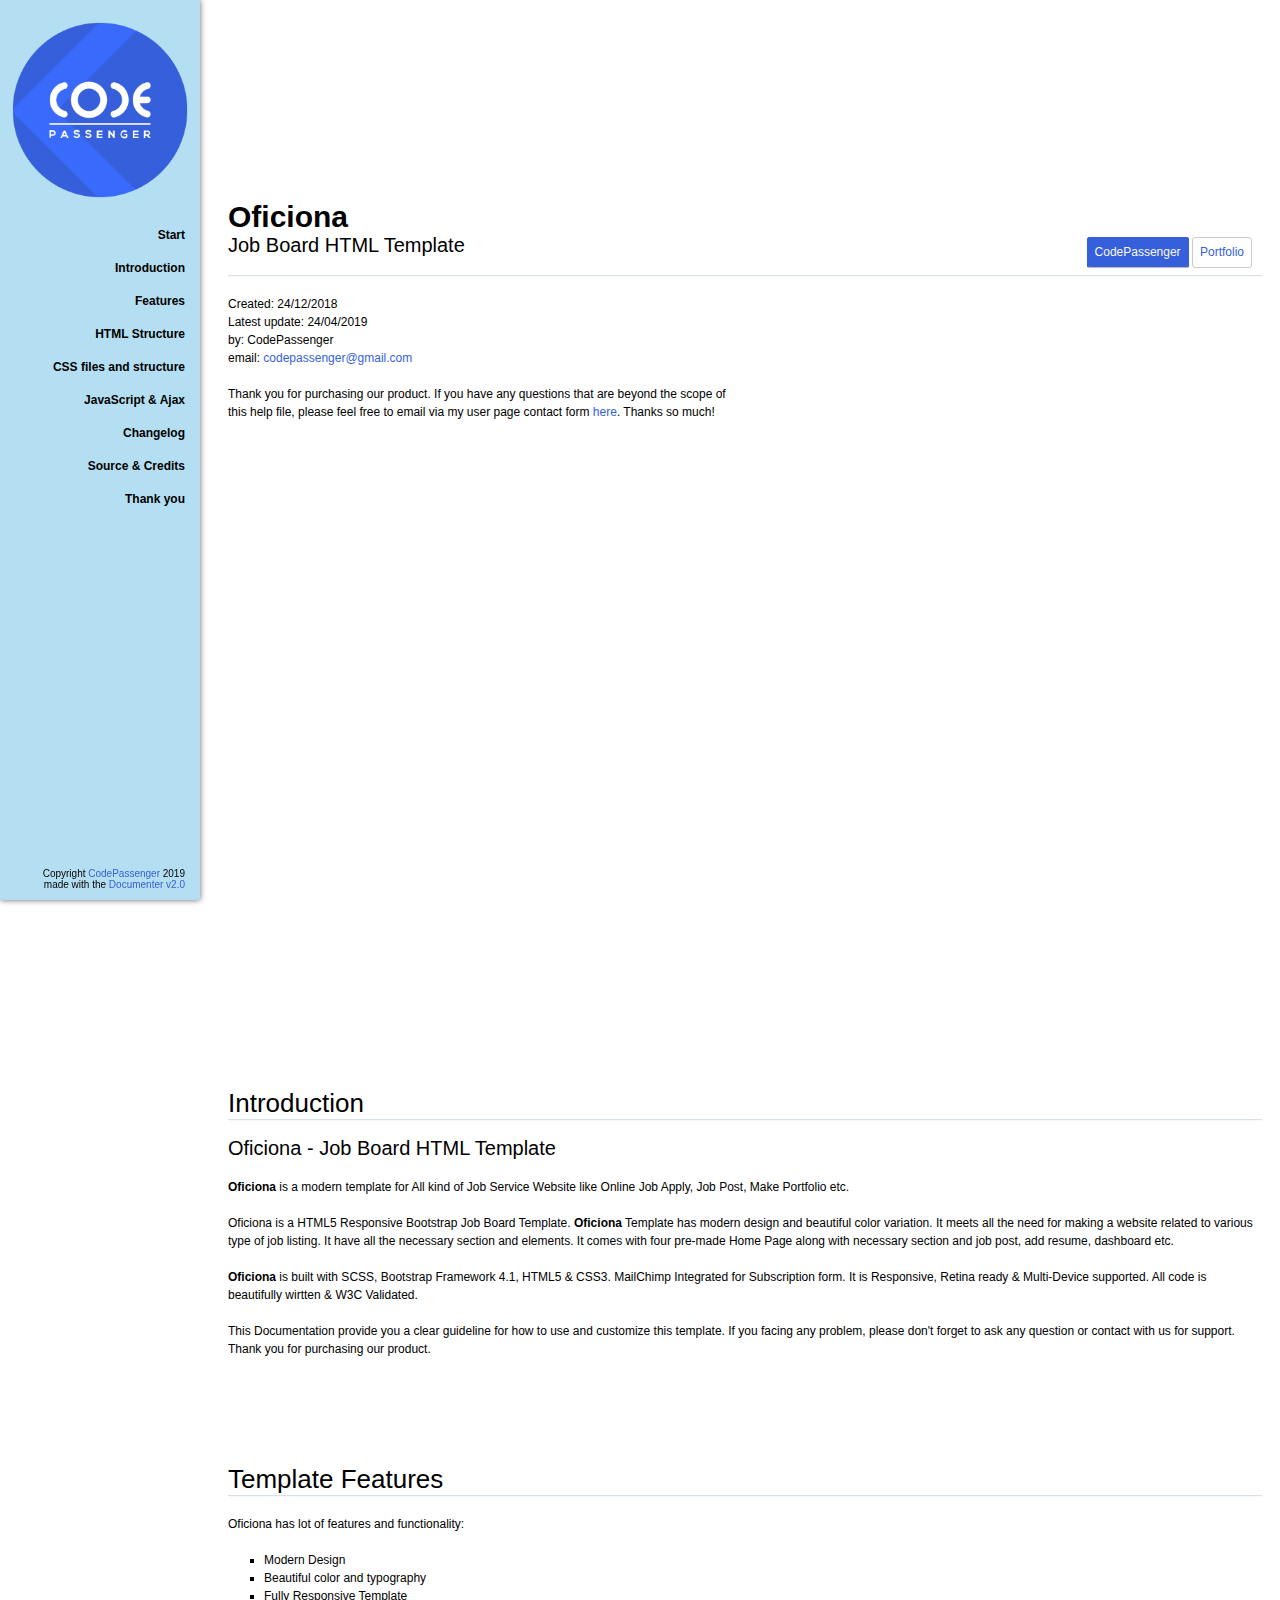
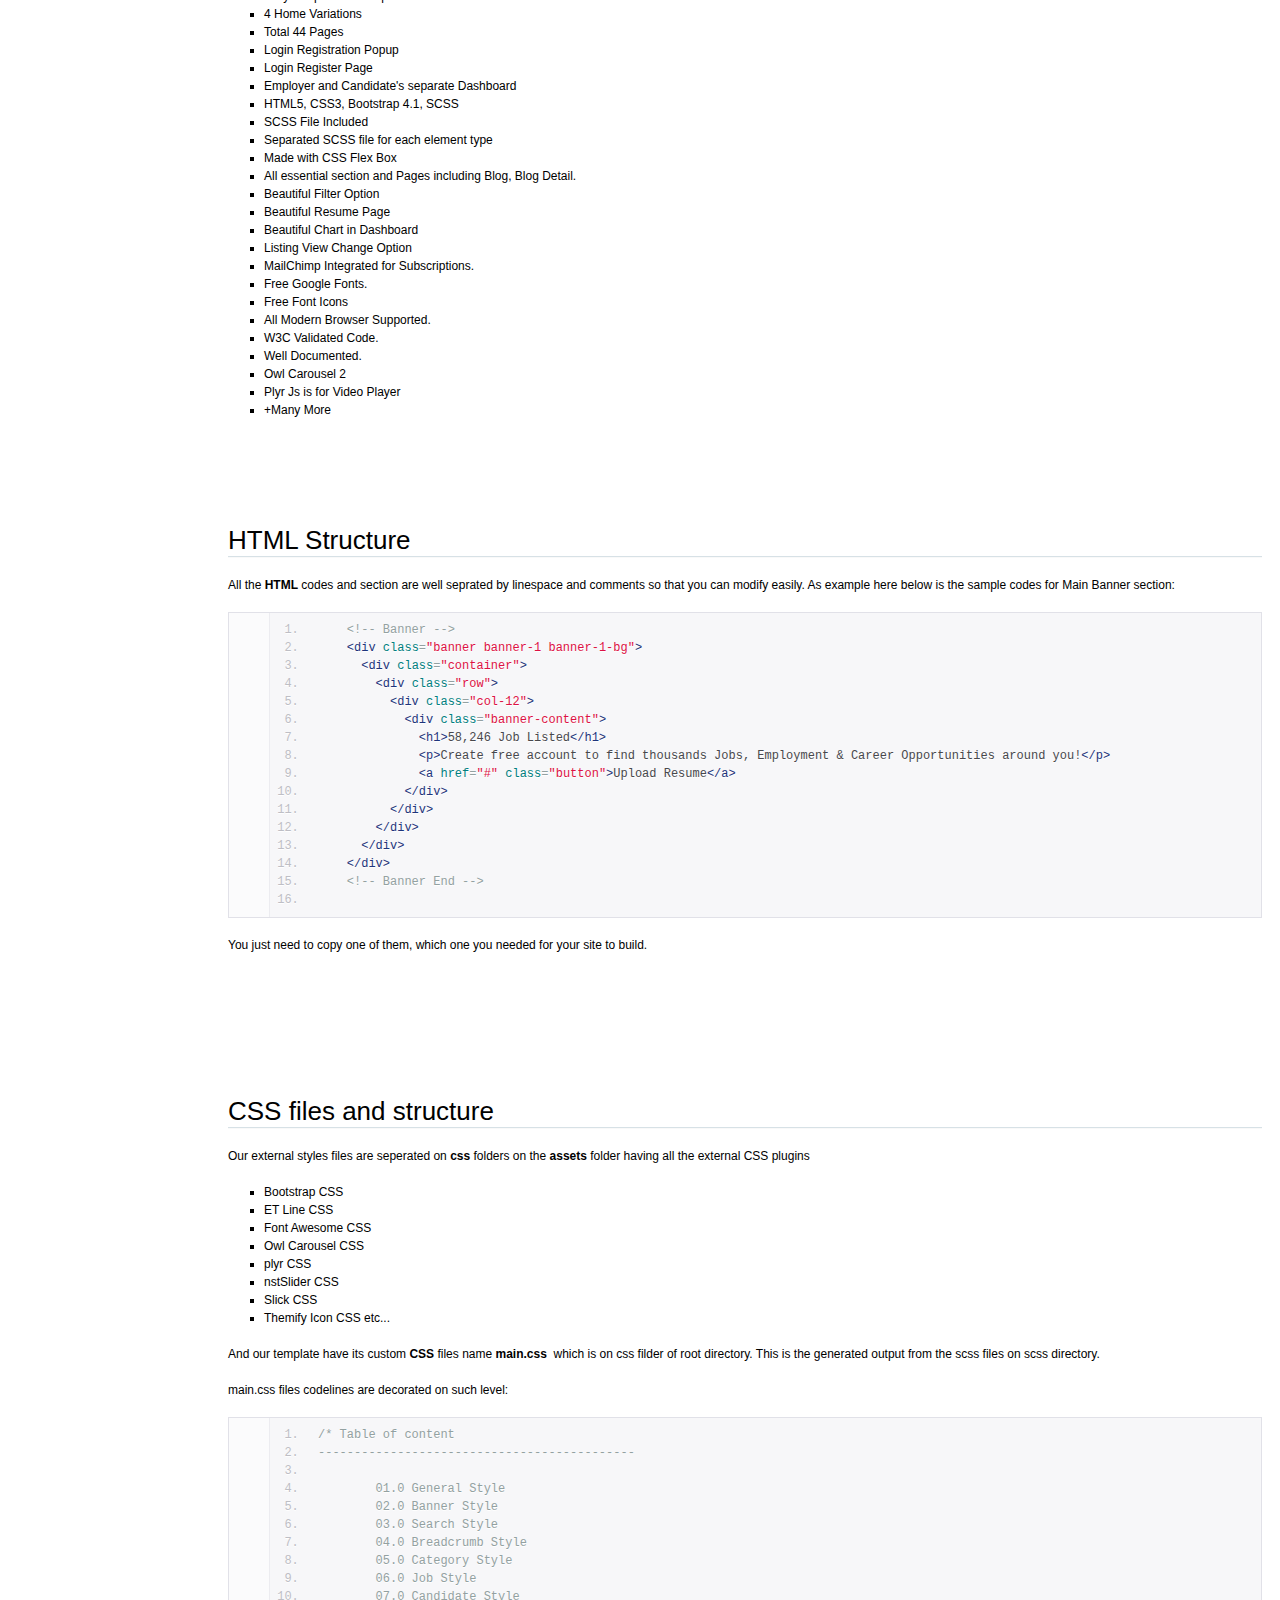
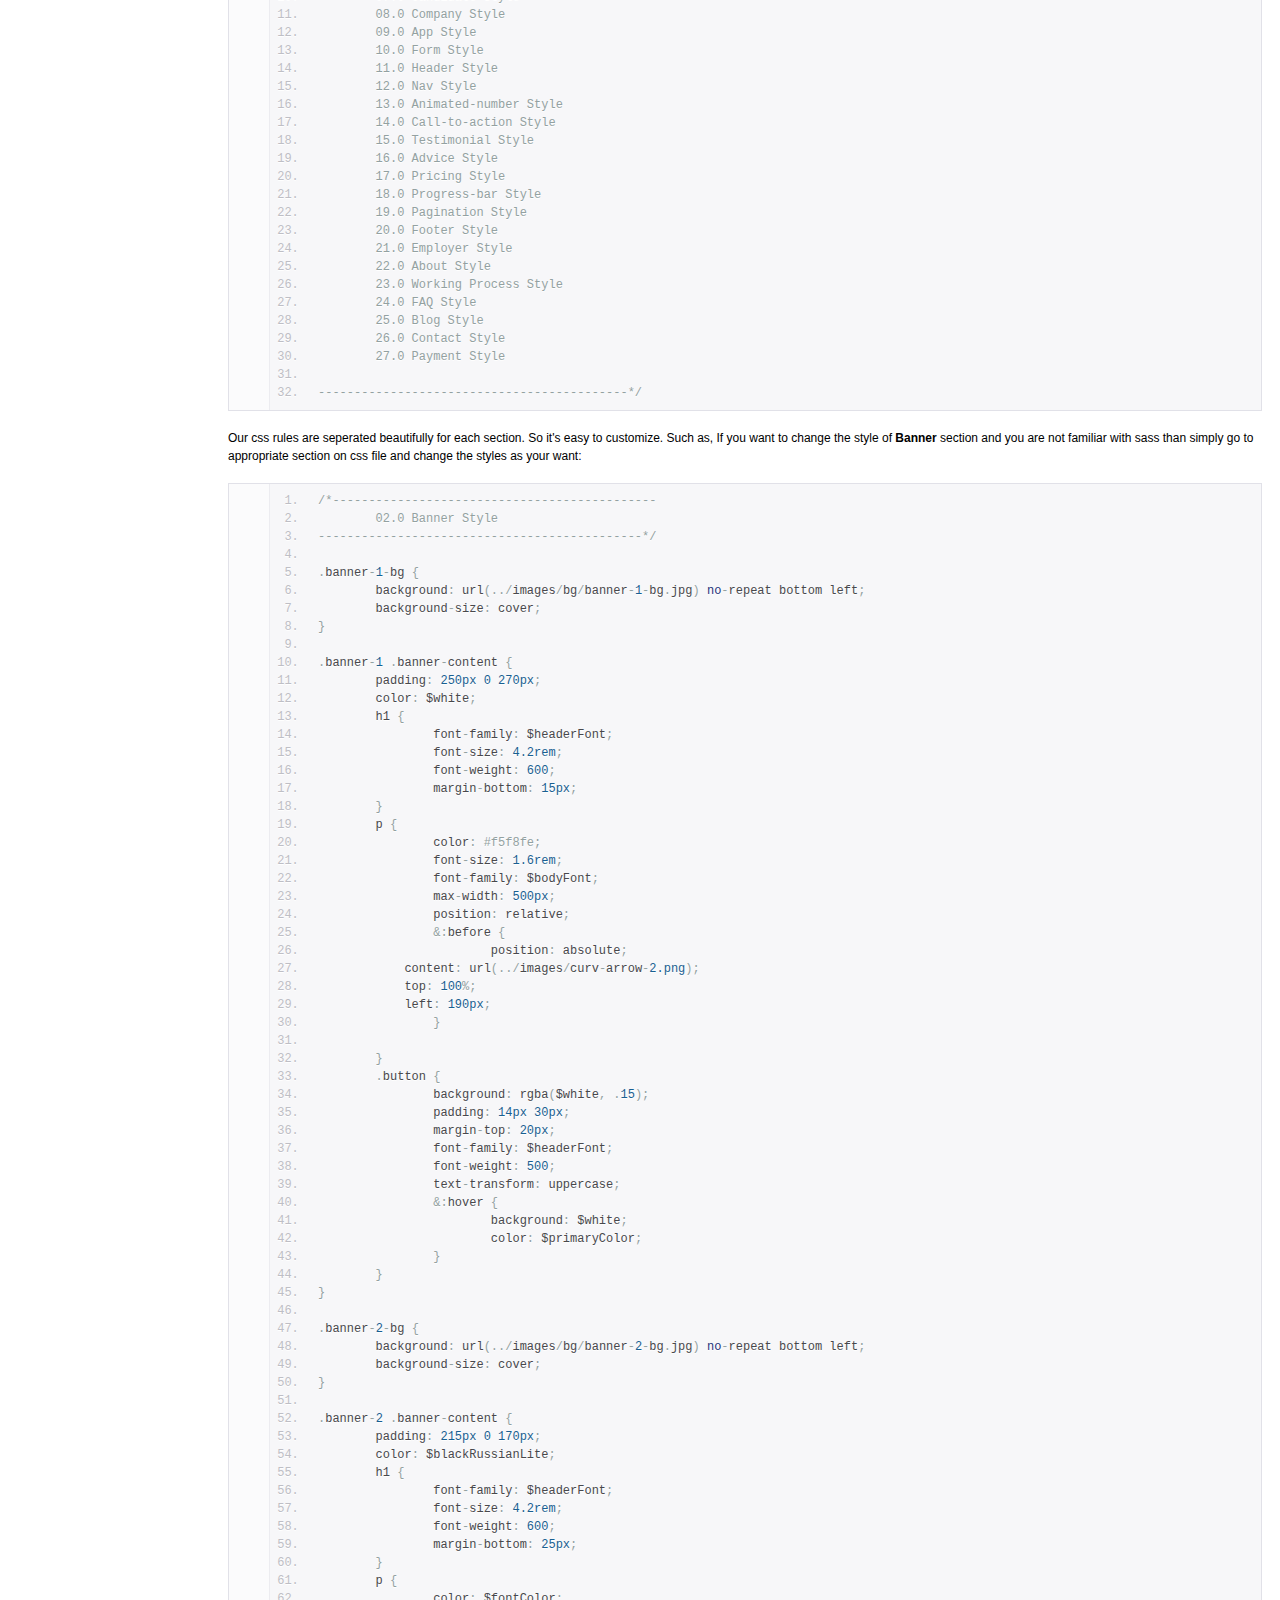
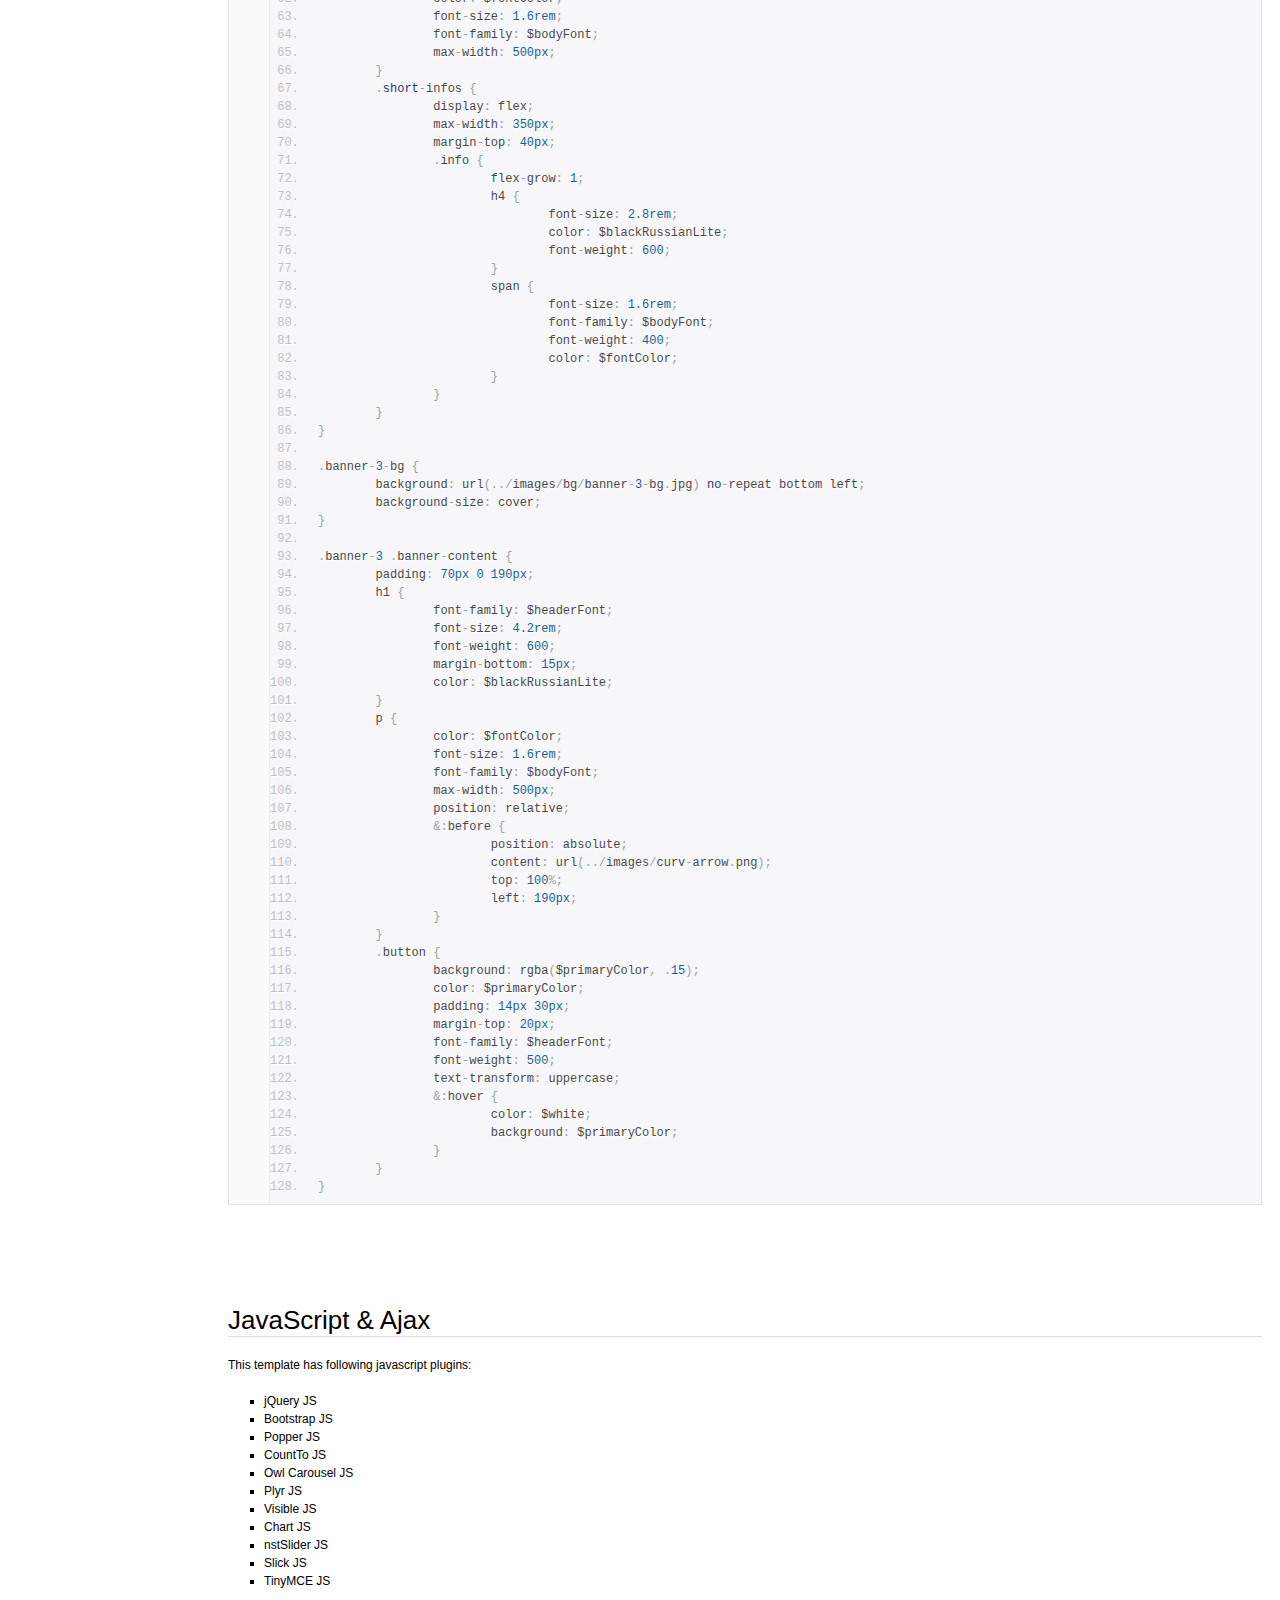
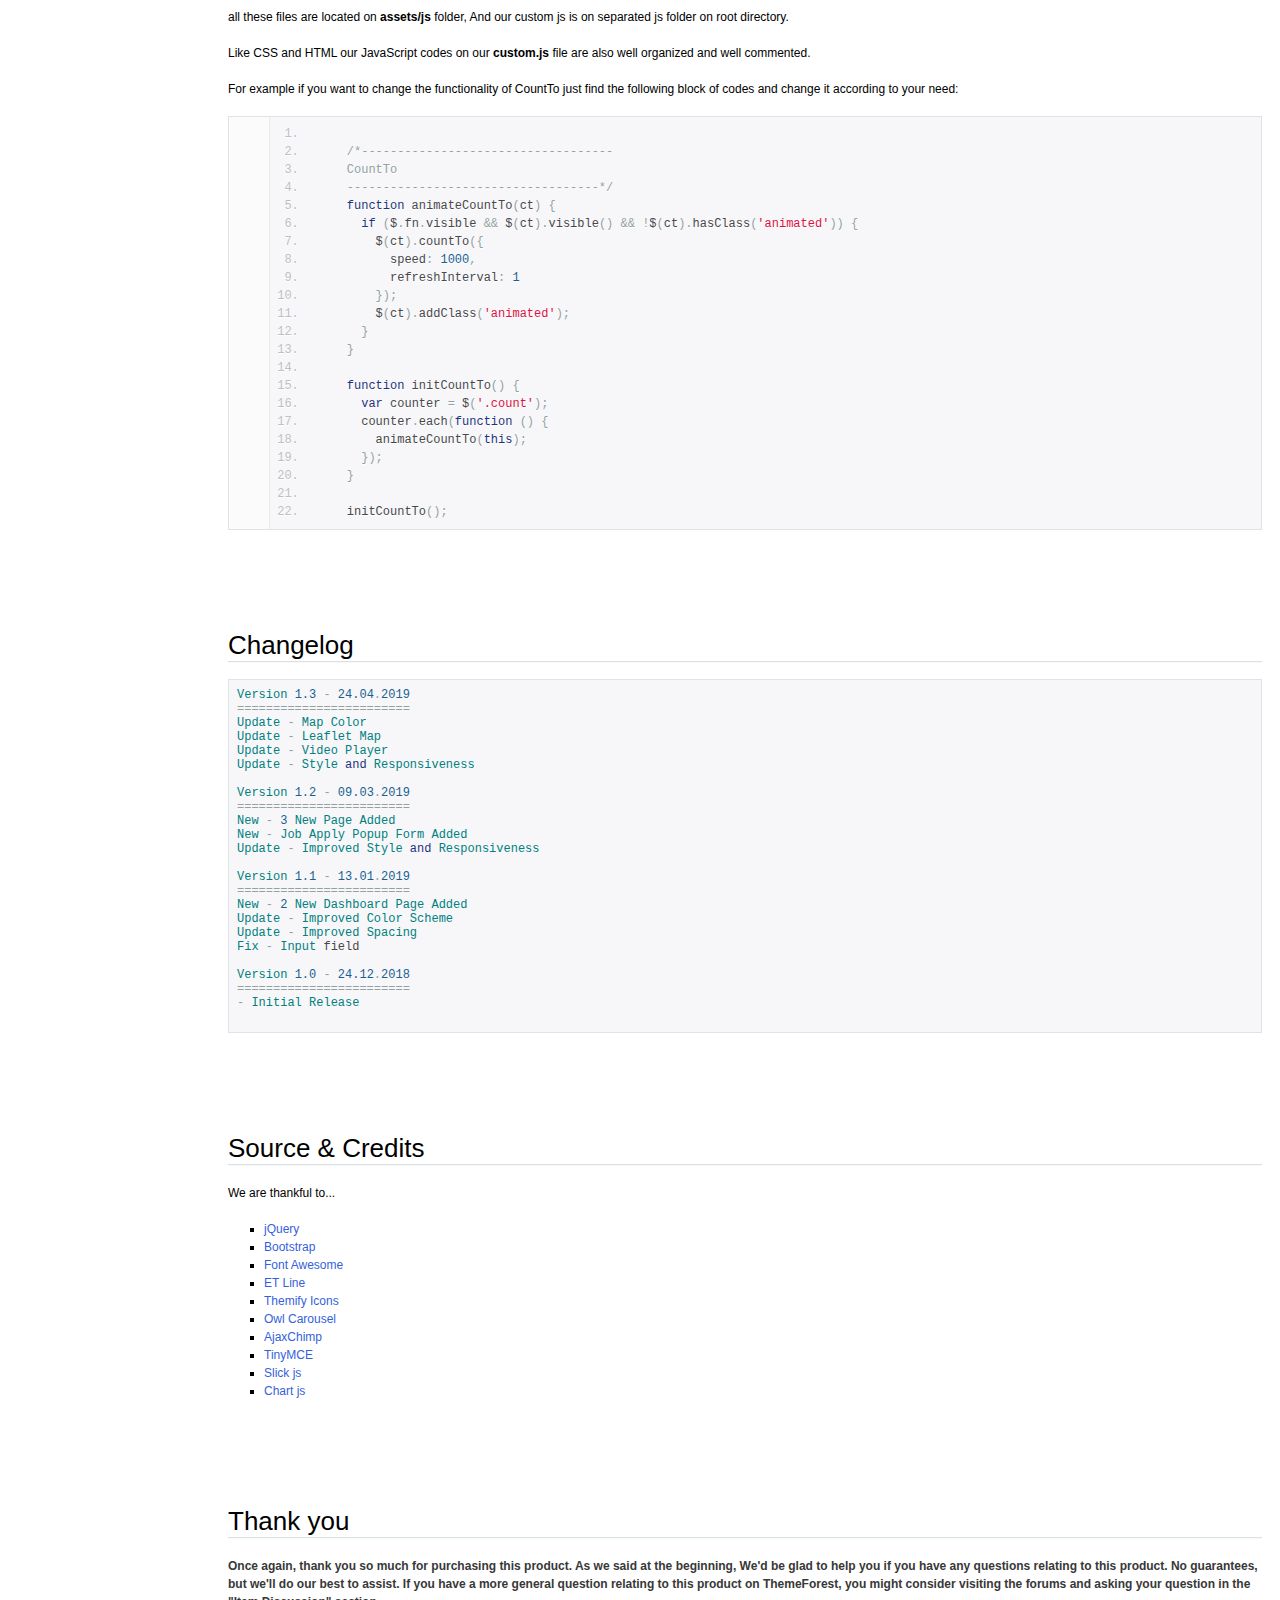
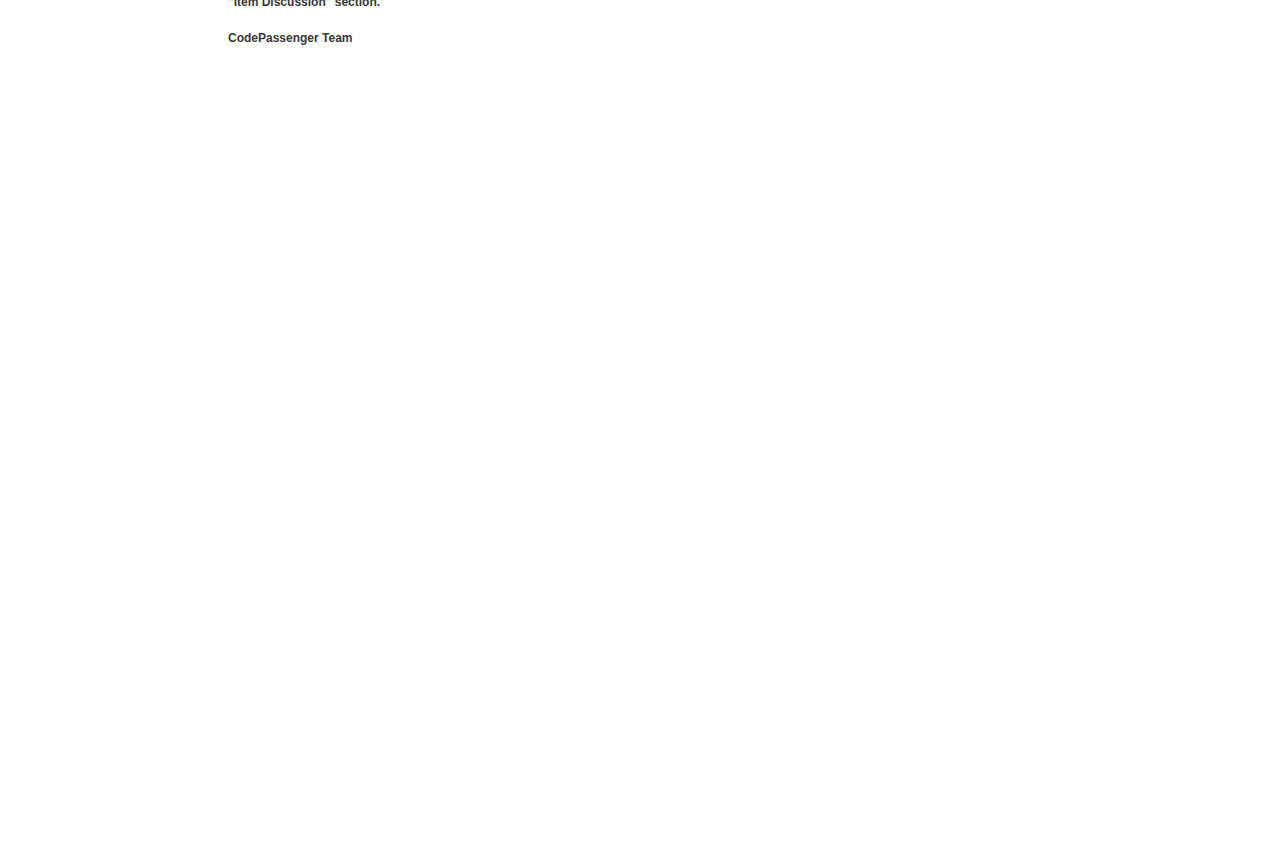
<file: themeforest-23042674-oficiona-job-board-html-template/Oficiona_HTML_v1.3/Documentation/index.html>
<!doctype html>
<!--[if IE 6 ]><html lang="en-us" class="ie6"> <![endif]-->
<!--[if IE 7 ]><html lang="en-us" class="ie7"> <![endif]-->
<!--[if IE 8 ]><html lang="en-us" class="ie8"> <![endif]-->
<!--[if (gt IE 7)|!(IE)]><!-->
<html lang="en-us">
<!--<![endif]-->

<head>
    <meta charset="utf-8">

	<title>Oficiona - Job Board HTML Template</title>
    <meta name="author" content="CodePassenger">
    <meta name="copyright" content="CodePassenger">
    <meta name="generator" content="Documenter v2.0 http://rxa.li/documenter">
    <meta name="date" content="2018-03-16T00:00:00+02:00">

    <link rel="stylesheet" href="assets/css/documenter_style.css" media="all">
    <link rel="stylesheet" href="assets/js/google-code-prettify/prettify.css" media="screen">
    <script src="assets/js/google-code-prettify/prettify.js"></script>



    <script src="assets/js/jquery.js"></script>
    <script src="assets/js/jquery.nav.js"></script>
    <script src="assets/js/jquery.easing.js"></script>

    <script>
        document.createElement('section');
        var duration = '500',
            easing = 'swing';

    </script>
    <script src="assets/js/script.js"></script>

    <style>
        html {
            background-color: #FFFFFF;
            color: #000000;
        }
        
         ::-moz-selection {
            background: #365fdb;
            color: #FFFFFF;
        }
        
         ::selection {
            background: #365fdb;
            color: #FFFFFF;
        }
        
        #documenter_sidebar #documenter_logo {
            background-image: url(assets/images/logo.png);
        }
        
        a {
            color: #365fdb;
        }
        
        .btn {
            border-radius: 3px;
        }
        
        .btn-primary {
            background-image: -moz-linear-gradient(top, #365fdb, #365fdb);
            background-image: -ms-linear-gradient(top, #365fdb, #365fdb);
            background-image: -webkit-gradient(linear, 0 0, 0 0093D2%, from(#B4DFF2), to(#365fdb));
            background-image: -webkit-linear-gradient(top, #365fdb, #365fdb);
            background-image: -o-linear-gradient(top, #365fdb, #365fdb);
            background-image: linear-gradient(top, #365fdb, #365fdb);
            filter: progid:DXImageTransform.Microsoft.gradient(startColorstr='#365fdb', endColorstr='#365fdb', GradientType=0);
            border-color: #365fdb #365fdb #bfbfbf;
            color: #FAFAFA;
        }
        
        .btn-primary:hover,
        .btn-primary:active,
        .btn-primary.active,
        .btn-primary.disabled,
        .btn-primary[disabled] {
            border-color: #365fdb #365fdb #bfbfbf;
            background-color: #365fdb;
        }
        
        hr {
            border-top: 1px solid #D7E1E6;
            border-bottom: 1px solid #F9F9F9;
        }
        
        #documenter_sidebar,
        #documenter_sidebar ul a {
            background-color: #B4DFF2;
            color: #000000;
        }
        
        #documenter_sidebar ul a {
            -webkit-text-shadow: 1px 1px 0px #B4DFF2;
            -moz-text-shadow: 1px 1px 0px #B4DFF2;
            text-shadow: 1px 1px 0px #B4DFF2;
        }
        
        #documenter_sidebar ul {
            border-top: 1px solid #B4DFF2;
        }
        
        #documenter_sidebar ul a {
            border-top: 1px solid #B4DFF2;
            border-bottom: 1px solid #B4DFF2;
            color: #000000;
        }
        
        #documenter_sidebar ul a:hover {
            background: #365fdb;
            color: #FFFFFF;
            border-top: 1px solid #365fdb;
        }
        
        #documenter_sidebar ul a.current {
            background: #365fdb;
            color: #FFFFFF;
            border-top: 1px solid #365fdb;
        }
        
        #documenter_copyright {
            display: block !important;
            visibility: visible !important;
        }

    </style>

</head>

<body>
    <div id="documenter_sidebar">
        <a href="#documenter_cover" id="documenter_logo"></a>
        <ul id="documenter_nav">
            <li><a class="current" href="#documenter_cover">Start</a></li>
            <li><a href="#introduction" title="Introduction">Introduction</a></li>
            <li><a href="#features" title="Features">Features</a></li>
            <li><a href="#html_structure" title="HTML Structure">HTML Structure</a></li>
            <li><a href="#css_files_and_structure" title="CSS files and structure">CSS files and structure</a></li>
            <li><a href="#javascript_ajax" title="JavaScript & Ajax">JavaScript &amp; Ajax</a></li>          
            <li><a href="#changelog" title="Changelog">Changelog</a></li>
            <li><a href="#source_credits" title="Source & Credits">Source &amp; Credits</a></li>
            <li><a href="#thank_you" title="Thank you">Thank you</a></li>

        </ul>
        <div id="documenter_copyright">Copyright <a href="https://themeforest.net/user/codepassenger/portfolio">CodePassenger</a> 2019<br> made with the <a href="http://rxa.li/documenter">Documenter v2.0</a>
        </div>
    </div>
    <div id="documenter_content">
        <section id="documenter_cover">
            <h1>Oficiona</h1>
            <h2>Job Board HTML Template</h2>
            <div id="documenter_buttons">
                <a href="http://www.codepassenger.com/" class="btn btn-primary btn-large">CodePassenger</a> <a href="http://themeforest.net/user/codepassenger/portfolio/?ref=CodePassenger" class="btn btn-large">Portfolio</a>
            </div>
            <hr>
            <ul>
                <li>Created: 24/12/2018</li>
                <li>Latest update: 24/04/2019</li>
                <li>by: CodePassenger</li>
                <li>
                    <a href="#"></a>
                </li>
                <li>email: <a href="mailto:&#99;&#111;&#100;&#101;&#112;&#97;&#115;&#115;&#101;&#110;&#103;&#101;&#114;&#64;&#103;&#109;&#97;&#105;&#108;&#46;&#99;&#111;&#109;">&#99;&#111;&#100;&#101;&#112;&#97;&#115;&#115;&#101;&#110;&#103;&#101;&#114;&#64;&#103;&#109;&#97;&#105;&#108;&#46;&#99;&#111;&#109;</a></li>
            </ul>
            <p>Thank you for purchasing our product. If you have any questions that are beyond the scope of this help file, please feel free to email via my user page contact form <a href="http://themeforest.net/user/codepassenger">here</a>. Thanks so much!</p>
        </section>

        <section id="introduction">
            <div class="page-header">
                <h3>Introduction</h3>
                <hr class="notop">
            </div>
            <h2>Oficiona - Job Board HTML Template</h2>
          <p><strong>Oficiona</strong> is a modern template for All kind of Job Service Website like Online Job Apply, Job Post, Make Portfolio etc.</p>
		<p>Oficiona is a HTML5 Responsive Bootstrap Job Board Template. <strong>Oficiona</strong> Template has modern design and beautiful color variation. It meets all the need for making a website related to various type of job listing. It have all the necessary section and elements. It comes with four pre-made Home Page along with necessary section and job post, add resume, dashboard etc.</p>
		<p><strong>Oficiona</strong> is built with SCSS, Bootstrap Framework 4.1, HTML5 &amp; CSS3. MailChimp Integrated for Subscription form. It is Responsive, Retina ready &amp; Multi-Device supported. All code is beautifully wirtten &amp; W3C Validated.</p>
            <p>This Documentation provide you a clear guideline for how to use and customize this template. If you facing any problem, please don&#39;t forget to ask any question or contact with us for support. Thank you for purchasing our product.</p>
        </section>
        <section id="features">
            <div class="page-header">
                <h3>Template Features</h3>

                <hr class="notop">
                <p>Oficiona has lot of features and functionality:</p>
            </div>
			<ul>
				<li>Modern Design</li>
				<li>Beautiful color and typography</li>
				<li>Fully Responsive Template</li>
				<li>4 Home Variations</li>
                <li>Total 44 Pages</li>
                <li>Login Registration Popup</li>
                <li>Login Register Page</li>
                <li>Employer and Candidate's separate Dashboard</li>
				<li>HTML5, CSS3, Bootstrap 4.1, SCSS</li>
                <li>SCSS File Included</li>
                <li>Separated SCSS file for each element type</li>
                <li>Made with CSS Flex Box</li>
				<li>All essential section and Pages including Blog, Blog Detail.</li>
                <li>Beautiful Filter Option</li>
                <li>Beautiful Resume Page</li>
                <li>Beautiful Chart in Dashboard</li>
                <li>Listing View Change Option</li>
				<li>MailChimp Integrated for Subscriptions.</li>
				<li>Free Google Fonts.</li>
				<li>Free Font Icons</li>
				<li>All Modern Browser Supported.</li>
				<li>W3C Validated Code.</li>
				<li>Well Documented.</li>
                <li>Owl Carousel 2</li>
                <li>Plyr Js is for Video Player</li>
                <li>+Many More</li>
			</ul>
        </section>
        <section id="html_structure">
            <div class="page-header">
                <h3>HTML Structure</h3>
                <hr class="notop">
            </div>
            <p> All the <strong>HTML</strong> codes and section are well seprated by linespace and comments so that you can modify easily. As example here below is the sample codes for Main Banner section:&nbsp;</p>
			<pre class="prettyprint lang-html linenums">
    &#x3C;!-- Banner --&#x3E;
    &#x3C;div class=&#x22;banner banner-1 banner-1-bg&#x22;&#x3E;
      &#x3C;div class=&#x22;container&#x22;&#x3E;
        &#x3C;div class=&#x22;row&#x22;&#x3E;
          &#x3C;div class=&#x22;col-12&#x22;&#x3E;
            &#x3C;div class=&#x22;banner-content&#x22;&#x3E;
              &#x3C;h1&#x3E;58,246 Job Listed&#x3C;/h1&#x3E;
              &#x3C;p&#x3E;Create free account to find thousands Jobs, Employment &#x26; Career Opportunities around you!&#x3C;/p&#x3E;
              &#x3C;a href=&#x22;#&#x22; class=&#x22;button&#x22;&#x3E;Upload Resume&#x3C;/a&#x3E;
            &#x3C;/div&#x3E;
          &#x3C;/div&#x3E;
        &#x3C;/div&#x3E;
      &#x3C;/div&#x3E;
    &#x3C;/div&#x3E;
    &#x3C;!-- Banner End --&#x3E;
			</pre>
            <p>
                You just need to copy one of them, which one you needed for your site to build.</p>
            <p>&nbsp;</p>
        </section>

        <section id="css_files_and_structure">
            <div class="page-header">
                <h3>CSS files and structure</h3>
                <hr class="notop">
            </div>
            <p>
                Our external styles files are seperated on <b>css</b> folders on the <strong>assets</strong> folder having all the external CSS plugins</p>
            <ul>
                <li>Bootstrap CSS</li>
                <li>ET Line CSS</li>
                <li>Font Awesome CSS</li>
                <li>Owl Carousel CSS</li>
                <li>plyr CSS</li>
                <li>nstSlider CSS</li>
                <li>Slick CSS</li>
                <li>Themify Icon CSS etc...</li>
            </ul>
            <p>
                And our template have its custom <strong>CSS&nbsp;</strong>files name <strong>main.css&nbsp;</strong> which is on css filder of root directory. This is the generated output from the scss files on scss directory.</p>
                <p>main.css files codelines are decorated on such level:&nbsp;</p>
            <pre class="prettyprint lang-css linenums">
/* Table of content
--------------------------------------------

&#x9;01.0 General Style
&#x9;02.0 Banner Style
&#x9;03.0 Search Style
&#x9;04.0 Breadcrumb Style
&#x9;05.0 Category Style
&#x9;06.0 Job Style
&#x9;07.0 Candidate Style
&#x9;08.0 Company Style
&#x9;09.0 App Style
&#x9;10.0 Form Style
&#x9;11.0 Header Style
&#x9;12.0 Nav Style
&#x9;13.0 Animated-number Style
&#x9;14.0 Call-to-action Style
&#x9;15.0 Testimonial Style
&#x9;16.0 Advice Style
&#x9;17.0 Pricing Style
&#x9;18.0 Progress-bar Style
&#x9;19.0 Pagination Style
&#x9;20.0 Footer Style
&#x9;21.0 Employer Style
&#x9;22.0 About Style
&#x9;23.0 Working Process Style
&#x9;24.0 FAQ Style
&#x9;25.0 Blog Style
&#x9;26.0 Contact Style
&#x9;27.0 Payment Style
&#x9;
-------------------------------------------*/</pre>
<p>Our css rules are seperated beautifully for each section. So it's easy to customize. Such as, If you want to change the style of <strong>Banner</strong> section and you are not familiar with sass than simply go to appropriate section on css file and change the styles as your want: </p>
<pre class="prettyprint lang-css linenums">
/*---------------------------------------------
&#x9;02.0 Banner Style
---------------------------------------------*/

.banner-1-bg {
&#x9;background: url(../images/bg/banner-1-bg.jpg) no-repeat bottom left;
&#x9;background-size: cover;
}

.banner-1 .banner-content {
&#x9;padding: 250px 0 270px;
&#x9;color: $white;
&#x9;h1 {
&#x9;&#x9;font-family: $headerFont;
&#x9;&#x9;font-size: 4.2rem;
&#x9;&#x9;font-weight: 600;
&#x9;&#x9;margin-bottom: 15px;
&#x9;}
&#x9;p {
&#x9;&#x9;color: #f5f8fe;
&#x9;&#x9;font-size: 1.6rem;
&#x9;&#x9;font-family: $bodyFont;
&#x9;&#x9;max-width: 500px;
&#x9;&#x9;position: relative;
&#x9;&#x9;&#x26;:before {
&#x9;&#x9;&#x9;position: absolute;
&#x9;    content: url(../images/curv-arrow-2.png);
&#x9;    top: 100%;
&#x9;    left: 190px;
&#x9;&#x9;}

&#x9;}
&#x9;.button {
&#x9;&#x9;background: rgba($white, .15);
&#x9;&#x9;padding: 14px 30px;
&#x9;&#x9;margin-top: 20px;
&#x9;&#x9;font-family: $headerFont;
&#x9;&#x9;font-weight: 500;
&#x9;&#x9;text-transform: uppercase;
&#x9;&#x9;&#x26;:hover {
&#x9;&#x9;&#x9;background: $white;
&#x9;&#x9;&#x9;color: $primaryColor;
&#x9;&#x9;}
&#x9;}
}

.banner-2-bg {
&#x9;background: url(../images/bg/banner-2-bg.jpg) no-repeat bottom left;
&#x9;background-size: cover;
}

.banner-2 .banner-content {
&#x9;padding: 215px 0 170px;
&#x9;color: $blackRussianLite;
&#x9;h1 {
&#x9;&#x9;font-family: $headerFont;
&#x9;&#x9;font-size: 4.2rem;
&#x9;&#x9;font-weight: 600;
&#x9;&#x9;margin-bottom: 25px;
&#x9;}
&#x9;p {
&#x9;&#x9;color: $fontColor;
&#x9;&#x9;font-size: 1.6rem;
&#x9;&#x9;font-family: $bodyFont;
&#x9;&#x9;max-width: 500px;
&#x9;}
&#x9;.short-infos {
&#x9;&#x9;display: flex;
&#x9;&#x9;max-width: 350px;
&#x9;&#x9;margin-top: 40px;
&#x9;&#x9;.info {
&#x9;&#x9;&#x9;flex-grow: 1;
&#x9;&#x9;&#x9;h4 {
&#x9;&#x9;&#x9;&#x9;font-size: 2.8rem;
&#x9;&#x9;&#x9;&#x9;color: $blackRussianLite;
&#x9;&#x9;&#x9;&#x9;font-weight: 600;
&#x9;&#x9;&#x9;}
&#x9;&#x9;&#x9;span {
&#x9;&#x9;&#x9;&#x9;font-size: 1.6rem;
&#x9;&#x9;&#x9;&#x9;font-family: $bodyFont;
&#x9;&#x9;&#x9;&#x9;font-weight: 400;
&#x9;&#x9;&#x9;&#x9;color: $fontColor;
&#x9;&#x9;&#x9;}
&#x9;&#x9;}
&#x9;}
}

.banner-3-bg {
&#x9;background: url(../images/bg/banner-3-bg.jpg) no-repeat bottom left;
&#x9;background-size: cover;
}

.banner-3 .banner-content {
&#x9;padding: 70px 0 190px;
&#x9;h1 {
&#x9;&#x9;font-family: $headerFont;
&#x9;&#x9;font-size: 4.2rem;
&#x9;&#x9;font-weight: 600;
&#x9;&#x9;margin-bottom: 15px;
&#x9;&#x9;color: $blackRussianLite;
&#x9;}
&#x9;p {
&#x9;&#x9;color: $fontColor;
&#x9;&#x9;font-size: 1.6rem;
&#x9;&#x9;font-family: $bodyFont;
&#x9;&#x9;max-width: 500px;
&#x9;&#x9;position: relative;
&#x9;&#x9;&#x26;:before {
&#x9;&#x9;&#x9;position: absolute;
&#x9;&#x9;&#x9;content: url(../images/curv-arrow.png);
&#x9;&#x9;&#x9;top: 100%;
&#x9;&#x9;&#x9;left: 190px;
&#x9;&#x9;}
&#x9;}
&#x9;.button {
&#x9;&#x9;background: rgba($primaryColor, .15);
&#x9;&#x9;color: $primaryColor;
&#x9;&#x9;padding: 14px 30px;
&#x9;&#x9;margin-top: 20px;
&#x9;&#x9;font-family: $headerFont;
&#x9;&#x9;font-weight: 500;
&#x9;&#x9;text-transform: uppercase;
&#x9;&#x9;&#x26;:hover {
&#x9;&#x9;&#x9;color: $white;
&#x9;&#x9;&#x9;background: $primaryColor;
&#x9;&#x9;}
&#x9;}
}
</pre>


        </section>
        <section id="javascript_ajax">
            <div class="page-header">
                <h3>JavaScript &amp; Ajax</h3>
                <hr class="notop">
            </div>
            <p>
                This template has following javascript plugins:</p>
            <ul>
                <li>jQuery JS</li>
                <li>Bootstrap JS</li>
                <li>Popper JS</li>
                <li>CountTo JS</li>
                <li>Owl Carousel JS</li>
                <li>Plyr JS</li>
                <li>Visible JS</li>
                <li>Chart JS</li>
                <li>nstSlider JS</li>
                <li>Slick JS</li>
                <li>TinyMCE JS</li>
            </ul>
            <p>
                all these files are located on<strong> assets/js&nbsp;</strong>folder, And our custom js is on separated js folder on root directory.</p>
            <p>
                Like CSS and HTML our JavaScript codes on our <strong>custom.js&nbsp;</strong>file are also well organized and well commented.&nbsp;</p>
            <p>
                For example if you want to change the functionality of CountTo just find the following block of codes and change it according to your need:</p>
            <pre class="prettyprint lang-js linenums">      
    /*-----------------------------------
    CountTo 
    -----------------------------------*/
    function animateCountTo(ct) {
      if ($.fn.visible &#x26;&#x26; $(ct).visible() &#x26;&#x26; !$(ct).hasClass(&#x27;animated&#x27;)) {
        $(ct).countTo({
          speed: 1000,
          refreshInterval: 1
        });
        $(ct).addClass(&#x27;animated&#x27;);
      }
    }

    function initCountTo() {
      var counter = $(&#x27;.count&#x27;);
      counter.each(function () {
        animateCountTo(this);
      });
    }

    initCountTo();</pre>
		</section>
        
        <section id="changelog">
            <div class="page-header">
                <h3>Changelog</h3>
                <hr class="notop">
            </div>
            <pre class="prettyprint">
Version 1.3 - 24.04.2019
========================
Update - Map Color
Update - Leaflet Map
Update - Video Player
Update - Style and Responsiveness

Version 1.2 - 09.03.2019
========================
New - 3 New Page Added
New - Job Apply Popup Form Added
Update - Improved Style and Responsiveness

Version 1.1 - 13.01.2019
========================
New - 2 New Dashboard Page Added
Update - Improved Color Scheme
Update - Improved Spacing
Fix - Input field

Version 1.0 - 24.12.2018
========================
- Initial Release
            </pre>
        </section>
        <section id="source_credits">
            <div class="page-header">
                <h3>Source &amp; Credits</h3>
                <hr class="notop">
            </div>
            <p>We are thankful to...</p>
            <ul>
                <li> <a href="http://jquery.com/">jQuery</a></li>
                <li><a href="http://getbootstrap.com/">Bootstrap</a></li>
                <li><a href="http://fontawesome.io/icons">Font Awesome</a></li>
                <li><a href="https://museomix.be/doc/Icons-ET-LineIcons.html">ET Line</a></li>
                <li><a href="https://themify.me/themify-icons">Themify Icons</a></li>
                <li><a href="https://github.com/OwlFonk/OwlCarousel">Owl Carousel</a></li>
                <li><a href="https://github.com/scdoshi/jquery-ajaxchimp">AjaxChimp</a></li>
                <li><a href="https://www.tiny.cloud/">TinyMCE</a></li>
                <li><a href="http://kenwheeler.github.io/slick/">Slick js</a></li>
                <li><a href="https://www.chartjs.org/">Chart js</a></li>
            </ul>
        </section>
        <section id="thank_you">
            <div class="page-header">
                <h3>Thank you</h3>
                <hr class="notop">
            </div>
            <p style="margin: 18px 0px; padding: 0px; border: 0px; outline: 0px; font-weight: inherit; font-style: inherit; font-family: inherit; vertical-align: baseline; line-height: 1.5em; color: rgb(56, 56, 56);">
                <span style="margin: 0px; padding: 0px; border: 0px; outline: 0px; font-weight: 700; font-style: inherit; font-family: Arial, verdana, arial, sans-serif; vertical-align: baseline;">Once again, thank you so much for purchasing this product. As we said at the beginning, We&#39;d be glad to help you if you have any questions relating to this product. No guarantees, but we&#39;ll do our best to assist. If you have a more general question relating to this product on ThemeForest, you might consider visiting the forums and asking your question in the &quot;Item Discussion&quot; section.</span></p>
            <p style="margin: 18px 0px; padding: 0px; border: 0px; outline: 0px; font-weight: inherit; font-style: inherit; font-family: inherit; vertical-align: baseline; line-height: 1.5em; color: rgb(56, 56, 56);">
                <span style="margin: 0px; padding: 0px; border: 0px; outline: 0px; font-weight: 700; font-style: inherit; font-family: Arial, verdana, arial, sans-serif; vertical-align: baseline;"><span style="margin: 0px; padding: 0px; border: 0px; outline: 0px; font-weight: inherit; font-style: inherit; font-family: inherit; vertical-align: baseline;">CodePassenger Team</span></span>
            </p>
        </section>

    </div>
</body>

</html>
</file>
<file: themeforest-23042674-oficiona-job-board-html-template/Oficiona_HTML_v1.3/Documentation/assets/css/documenter_style.css>
/*!
 * Documenter 2.0
 * http://rxa.li/documenter
 *
 * Copyright 2011, Xaver Birsak
 * http://revaxarts.com
 *
 */

html,
body,
div,
span,
applet,
object,
iframe,
h1,
h2,
h3,
h4,
h5,
h6,
p,
blockquote,
a,
abbr,
acronym,
address,
big,
cite,
code,
del,
dfn,
em,
font,
img,
ins,
kbd,
q,
s,
samp,
small,
strike,
strong,
sub,
sup,
tt,
var,
dl,
dt,
dd,
ol,
ul,
li,
fieldset,
form,
label,
legend,
table,
caption,
tbody,
tfoot,
thead,
tr,
th,
td {
    margin: 0;
    padding: 0;
    border: 0;
    outline: 0;
    font-weight: inherit;
    font-style: inherit;
    font-size: 100%;
    font-family: inherit;
    vertical-align: baseline;
}

html {
    font-size: 101%;
    font-family: Arial, verdana, arial, sans-serif;
    font-size: 12px;
    -webkit-text-size-adjust: none;
    color: #6F6F6F;
    background-color: #efefef;
}

body {
    min-height: 100%;
    height: auto;
    width: 100%;
}

footer,
header,
section {
    display: block;
}

a {
    color: #6F6F6F;
    text-decoration: none;
    cursor: pointer;
}

a:hover {
    text-decoration: underline
}

p,
ul,
ol {
    margin: 18px 0;
    line-height: 1.5em;
}

li {
    list-style: none;
}

li.placeholder {
    height: 70px;
    width: 100%;
    font-size: 16px;
}

hr {
    display: block;
    height: 0px;
    line-height: 0px;
    border: 0;
    border-top: 1px solid #ddd;
    border-bottom: 1px solid #aaa;
    margin: 16px 0;
    padding: 0;
    clear: both;
    float: none;
}

hr.notop {
    margin-top: 0;
}

strong {
    font-weight: 700;
}

#documenter_buttons {
    position: absolute;
    right: 10px;
    margin-top: -30px;
}

.btn {
    cursor: pointer;
    width: auto;
    padding: 7px 7px 8px;
    border-radius: 3px;
    border: 1px solid #ccc;
}

.btn:hover {
    border: 1px solid #B1B4B0;
    box-shadow: 0px 2px 2px rgba(0, 0, 0, 0.1);
    -moz-box-shadow: 0px 2px 2px rgba(0, 0, 0, 0.1);
    -webkit-box-shadow: 0px 2px 2px rgba(0, 0, 0, 0.1);
    text-decoration: none;
}

.btn:active {
    border: 1px solid #B1B4B0;
    box-shadow: inset 0px 2px 2px rgba(0, 0, 0, 0.1);
    -moz-box-shadow: inset 0px 2px 2px rgba(0, 0, 0, 0.1);
    -webkit-box-shadow: inset 0px 2px 2px rgba(0, 0, 0, 0.1);
    background-color: #eee;
}

#documenter_content {
    position: absolute;
    right: 18px;
    left: 218px;
    padding-left: 10px;
    padding-bottom: 800px;
    min-height: 100%;
    height: auto;
    z-index: 1;
}

#documenter_sidebar {
    -moz-box-shadow: 0 0 6px rgba(3, 3, 3, 0.6);
    -webkit-box-shadow: 0 0 6px rgba(3, 3, 3, 0.6);
    box-shadow: 0 0 6px rgba(3, 3, 3, 0.6);
    position: fixed;
    left: 0;
    width: 200px;
    height: 100%;
    min-height: 100%;
    z-index: 100;
}

#documenter_sidebar a {
    position: relative;
    z-index: 100;
}

img {
    border: 0;
}

#documenter_copyright {
    position: absolute;
    bottom: 10px;
    font-size: 10px;
    right: 15px;
    width: 200px;
    text-align: right;
    z-index: 1
}

noscript {
    display: block;
    position: absolute;
    top: 238px;
    margin: 0 auto;
    width: 800px;
    bottom: 0;
    z-index: 20;
}

noscript p {
    width: 800px;
    font-size: 20px;
    padding-top: 20px;
    margin: 0 auto;
    color: #4D4D4D;
}

.small {
    font-size: 10px;
    letter-spacing: 0;
}


/*----------------------------------------------------------------------*/


/* Sidebar
/*----------------------------------------------------------------------*/

#documenter_sidebar #documenter_logo {
    display: block;
    height: 20%;
    max-height: 200px;
    min-height: 70px;
    width: 180px;
    margin: 0 auto;
    background-image: url(../images/logo.png);
    background-position: center center;
    background-repeat: no-repeat;
    -webkit-background-size: contain;
    background-size: contain;
	margin-top: 20px;
}

#documenter_sidebar ul {
    font-size: 12px;
    font-weight: 700;
    min-height: 150px;
    height: 75%;
    overflow: auto;
}

#documenter_sidebar ul li {
    text-align: right;
    padding: 0;
}

#documenter_sidebar ul a {
    display: block;
    border-top: 1px solid #ddd;
    border-bottom: 1px solid #aaa;
    padding: 6px 15px 7px 0;
    text-align: right;
}

#documenter_sidebar ul a:hover,
#documenter_sidebar ul a.current {
    -webkit-text-shadow: none;
    -moz-text-shadow: none;
    text-shadow: none;
    text-decoration: none;
}

#documenter_sidebar ul li ul {
    border-top: 0;
    font-size: 10px;
    min-height: 10px;
    height: auto;
    overflow: auto;
    margin: 0;
    display: none;
}

#documenter_sidebar ul li ul li a {
    display: block;
    padding: 4px 15px 5px 0;
    text-align: right;
}


/*----------------------------------------------------------------------*/


/* Content
/*----------------------------------------------------------------------*/

#documenter_cover {
    position: relative;
    height: 800px;
    padding-top: 200px !important;
}

#documenter_cover li {
    list-style: none !important;
    margin-left: 0 !important;
}

#documenter_cover p {
    width: 500px;
}

#documenter_content section {
    padding-top: 70px;
}

#documenter_content h1 {
    font-size: 30px;
    font-weight: 700;
}

#documenter_content h2 {
    font-size: 20px;
    margin-bottom: 18px;
    font-weight: 100;
}

#documenter_content h3 {
    font-size: 26px;
    margin: 18px 0 0;
    font-weight: 100;
}

#documenter_content h4 {
    font-size: 20px;
    margin: 18px 0;
    font-weight: 100;
}

#documenter_content h5 {
    font-size: 16px;
    margin: 18px 0;
    font-weight: 100;
}

#documenter_content h6 {
    font-size: 14px;
    margin: 18px 0;
    font-weight: 100;
}

#documenter_content p {
    margin: 18px 0;
}

#documenter_content ol li {
    list-style: decimal;
    margin-left: 36px;
}

#documenter_content ul li {
    list-style: square;
    margin-left: 36px;
}

#documenter_content dl {}

#documenter_content dl dt {
    padding-top: 12px;
    font-weight: 700;
    font-size: 14px;
}

#documenter_content dl dd {
    padding-top: 3px;
    margin-left: 18px;
}

#documenter_content table {
    border-collapse: collapse;
}

#documenter_content table th {
    font-weight: 700;
}

#documenter_content table th,
#documenter_content table td {
    padding: 3px;
    text-align: left;
}

#documenter_content code {
    font-family: "Courier New", Courier, monospace;
    font-size: 12px;
}

#documenter_content .warning {
    padding: 10px 10px 10px 30px;
    border: 1px solid #D5D458;
    background-color: #F0FEB1;
    background-image: url(img/warning.png);
    background-repeat: no-repeat;
    background-position: 8px 11px;
}

#documenter_content .info {
    padding: 10px 10px 10px 30px;
    border: 1px solid #6AB3FF;
    background-color: #A3D0FF;
    background-image: url(img/info.png);
    background-repeat: no-repeat;
    background-position: 8px 11px;
}

#documenter_content div.alert {
    padding: 8px 35px 8px 14px;
    text-shadow: 0 1px 0 rgba(255, 255, 255, 0.5);
    background-color: #fcf8e3;
    border: 1px solid #fbeed5;
    -webkit-border-radius: 4px;
    -moz-border-radius: 4px;
    border-radius: 4px;
}

#documenter_content div.alert-success,
#documenter_content div.alert-success div.alert-heading {
    color: #468847;
}

#documenter_content div.alert-danger,
#documenter_content div.alert-error {
    background-color: #f2dede;
    border-color: #eed3d7;
}

#documenter_content div.alert-danger,
#documenter_content div.alert-error,
#documenter_content div.alert-danger div.alert-heading,
#documenter_content div.alert-error div.alert-heading {
    color: #b94a48;
}

#documenter_content div.alert-info {
    background-color: #d9edf7;
    border-color: #bce8f1;
}

#documenter_content div.alert-info,
#documenter_content div.alert-info div.alert-heading {
    color: #3a87ad;
}

#documenter_content div.alert-block {
    padding-top: 14px;
    padding-bottom: 14px;
}

#documenter_content div.alert-block>p,
#documenter_content div.alert-block>ul {
    margin-bottom: 0;
}

#documenter_content div.alert-block p+p {
    margin-top: 5px;
}


/*----------------------------------------------------------------------*/


/* Print Styles
/*----------------------------------------------------------------------*/

@media print {
    * {
        background: transparent !important;
        color: black !important;
        text-shadow: none !important;
        filter: none !important;
        -ms-filter: none !important;
    }
    /* Black prints faster: sanbeiji.com/archives/953 */
    a,
    a:visited {
        color: #444 !important;
        text-decoration: underline;
    }
    a[href]:after {
        content: " (" attr(href) ")";
    }
    abbr[title]:after {
        content: " (" attr(title) ")";
    }
    .ir a:after,
    a[href^="javascript:"]:after,
    a[href^="#"]:after {
        content: "";
    }
    /* Don't show links for images, or javascript/internal links */
    pre,
    blockquote {
        border: 1px solid #999;
        page-break-inside: avoid;
    }
    thead {
        display: table-header-group;
    }
    /* css-discuss.incutio.com/wiki/Printing_Tables */
    tr,
    img {
        page-break-inside: avoid;
    }
    @page {
        margin: 0.5cm;
    }
    p,
    h2,
    h3 {
        orphans: 3;
        widows: 3;
    }
    h2,
    h3 {
        page-break-after: avoid;
    }
    hr {
        border-top: 1px solid #000 !important;
        border-bottom: 0 !important;
    }
    #documenter_sidebar {
        -moz-box-shadow: none;
        -webkit-box-shadow: none;
        box-shadow: none;
        position: absolute;
        left: 10px;
        top: 0;
        width: 100%;
        margin-top: 500px;
    }
    #documenter_sidebar ul:before {
        content: "Table of Contents";
    }
    #documenter_sidebar ul {
        border: 0 !important;
    }
    #documenter_sidebar ul li {
        border: 0 !important;
        text-align: left;
    }
    #documenter_sidebar ul li a {
        border: 0 !important;
        text-align: left;
        padding: 4px;
    }
    #documenter_sidebar ul li a:hover {
        border: 0 !important;
    }
    #documenter_sidebar #documenter_logo {
        display: none;
    }
    #documenter_sidebar #documenter_copyright {
        display: none;
    }
    #documenter_content {
        left: 10px;
    }
    #documenter_cover {
        margin-bottom: 300px;
    }
    #documenter_content .warning {
        background-image: url(img/warning.png) !important;
        background-repeat: no-repeat !important;
        background-position: 8px 11px !important;
    }
    #documenter_content .info {
        background-image: url(img/info.png) !important;
        background-repeat: no-repeat !important;
        background-position: 8px 11px !important;
    }
}
</file>
<file: themeforest-23042674-oficiona-job-board-html-template/Oficiona_HTML_v1.3/Documentation/assets/js/google-code-prettify/prettify.css>
.com { color: #93a1a1; }
.lit { color: #195f91; }
.pun, .opn, .clo { color: #93a1a1; }
.fun { color: #dc322f; }
.str, .atv { color: #D14; }
.kwd, .linenums .tag { color: #1e347b; }
.typ, .atn, .dec, .var { color: teal; }
.pln { color: #48484c; }

.prettyprint {
  padding: 8px;
  background-color: #f7f7f9;
  border: 1px solid #e1e1e8;
}
.prettyprint.linenums {
  -webkit-box-shadow: inset 40px 0 0 #fbfbfc, inset 41px 0 0 #ececf0;
     -moz-box-shadow: inset 40px 0 0 #fbfbfc, inset 41px 0 0 #ececf0;
          box-shadow: inset 40px 0 0 #fbfbfc, inset 41px 0 0 #ececf0;
}

/* Specify class=linenums on a pre to get line numbering */
ol.linenums {
  margin: 0 0 0 33px; /* IE indents via margin-left */
} 
ol.linenums li {
  padding-left: 12px;
  color: #bebec5;
  line-height: 18px;
  text-shadow: 0 1px 0 #fff;
}
</file>
